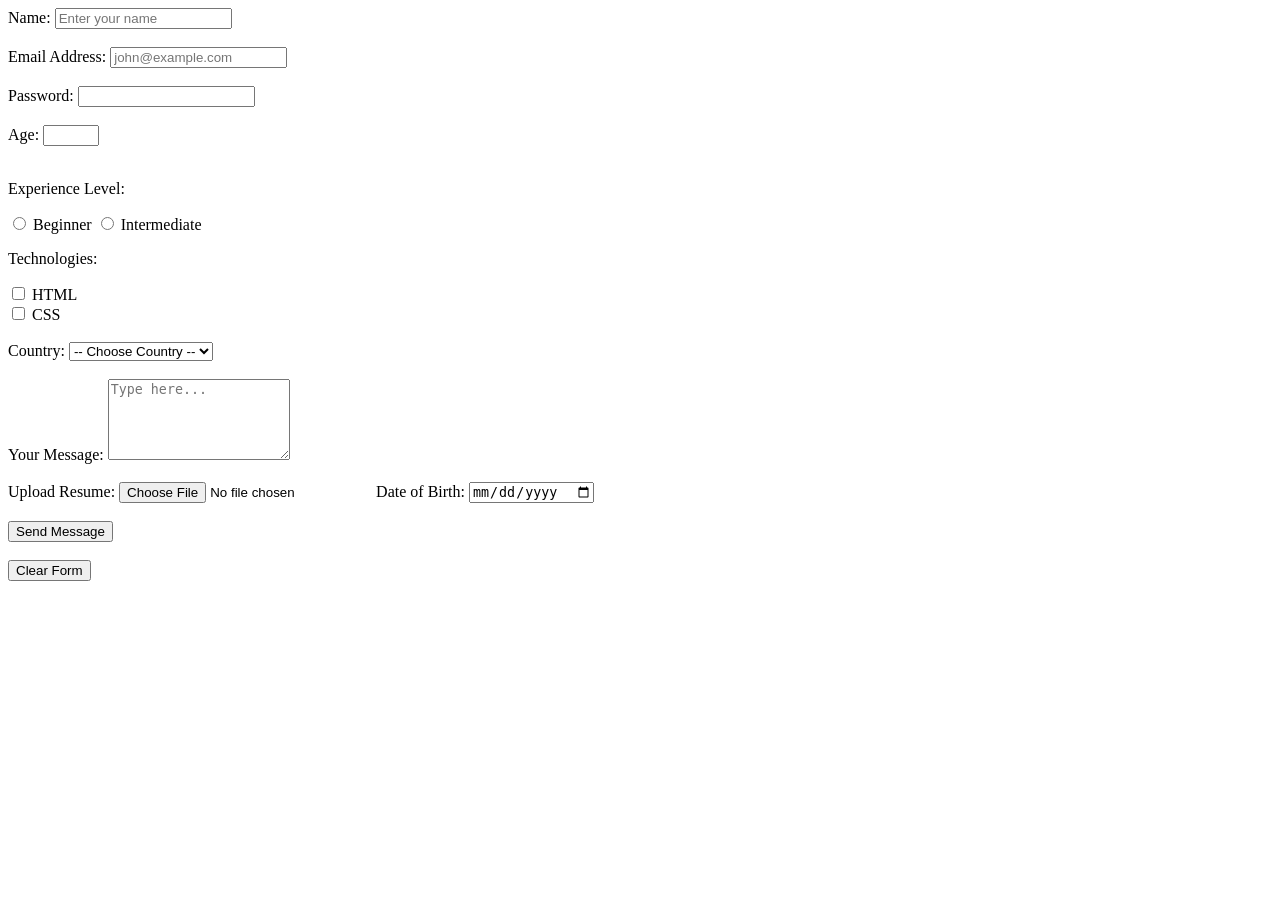
<file: form.html>
<!DOCTYPE html>
<html lang="en">
<head>
    <meta charset="UTF-8">
    <meta name="viewport" content="width=device-width, initial-scale=1.0">
    <title>Document</title>

</head>
<body>
    <!--Complete Form Example-->
    <form action="/submit" method="POST">

    <!--Text Input-->
    <label for="name">Name:</label>
    <input type="text" id="name" name="name" placeholder="Enter your name" required>
    <br><br>

    <!-- Email Input -->
    <label for="email">Email Address:</label>
    <input type="email" id="email" name="email" placeholder="john@example.com" required>
    <br><br>

    <!-- Password Input -->
    <label for="password">Password:</label>
    <input type="password" id="password" name="password" minlength="8">
    <br><br>

    <!-- Number Input -->
    <label for="age">Age:</label>
    <input type="number" id="age" name="age" min="18" max="100">
    <br><br>

    <!-- Radio Buttons (choose ONE) -->
    <p>Experience Level:</p>
    <input type="radio" id="beginner" name="level" value="beginner">
    <label for="beginner">Beginner</label>
    <input type="radio" id="intermediate" name="level" value="intermediate">
    <label for="intermediate">Intermediate</label>
 
    <!-- Checkboxes (choose MANY) -->
    <p>Technologies:</p>
    <input type="checkbox" id="html" name="tech" value="html">
    <label for="html">HTML</label>
    <br>

    <input type="checkbox" id="css" name="tech" value="css">
    <label for="css">CSS</label>
    <br><br>

    <!-- Dropdown Select -->
    <label for="country">Country:</label>
    <select id="country" name="country">
        <option value="">-- Choose Country --</option>
        <option value="in">India</option>
        <option value="us">United States</option>
        <option value="uk">United Kingdom</option>
    </select>
    <br><br>
 
    <!-- Textarea (multi-line text) -->
    <label for="message">Your Message:</label>
    <textarea id="message" name="message" rows="5" placeholder="Type here..."></textarea>
    <br><br>

    <!-- File Upload -->
    <label for="resume">Upload Resume:</label>
    <input type="file" id="resume" name="resume" accept=".pdf,.doc">
 
    <!-- Date Picker -->
    <label for="dob">Date of Birth:</label>
    <input type="date" id="dob" name="dob">
    <br><br>
    
 
    <!-- Submit Button -->
    <button type="submit">Send Message</button>
    <br><br>
    <button type="reset">Clear Form</button>
 
</form>
</body>
</html>
</file>
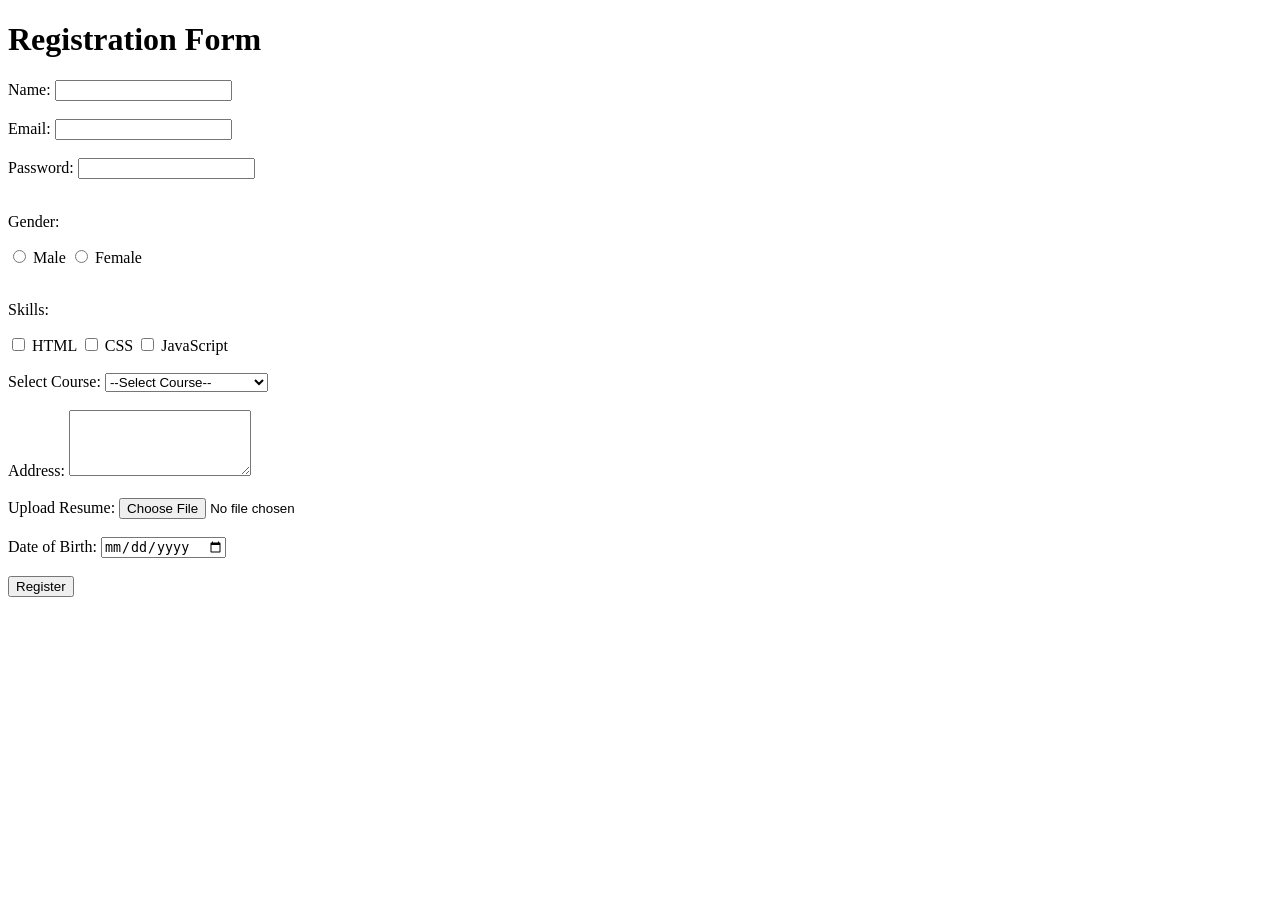
<file: registration form.html>
<!DOCTYPE html>
<html lang="en">
<head>
    <meta charset="UTF-8">
    <meta name="viewport" content="width=device-width, initial-scale=1.0">
    <title>Registration Form</title>
</head>

<body>

    <h1>Registration Form</h1>

    <form action="#" method="POST">

        <label for="name">Name:</label>
        <input type="text" id="name" name="name" required>
        <br><br>

        <label for="email">Email:</label>
        <input type="email" id="email" name="email" required>
        <br><br>

        <label for="password">Password:</label>
        <input type="password" id="password" name="password" required>
        <br><br>

        <p>Gender:</p>
        <input type="radio" id="male" name="gender" value="male">
        <label for="male">Male</label>

        <input type="radio" id="female" name="gender" value="female">
        <label for="female">Female</label>
        <br><br>

        <p>Skills:</p>
        <input type="checkbox" id="html" name="skills" value="HTML">
        <label for="html">HTML</label>

        <input type="checkbox" id="css" name="skills" value="CSS">
        <label for="css">CSS</label>

        <input type="checkbox" id="javascript" name="skills" value="JavaScript">
        <label for="javascript">JavaScript</label>
        <br><br>

        <label for="course">Select Course:</label>
        <select id="course" name="course">
            <option value="">--Select Course--</option>
            <option value="web-development">Web Development</option>
            <option value="react">React</option>
            <option value="full-stack">Full Stack Development</option>
        </select>
        <br><br>

        <label for="address">Address:</label>
        <textarea id="address" name="address" rows="4"></textarea>
        <br><br>

        <label for="resume">Upload Resume:</label>
        <input type="file" id="resume" name="resume">
        <br><br>

        <label for="dob">Date of Birth:</label>
        <input type="date" id="dob" name="dob">
        <br><br>

        <button type="submit">Register</button>

    </form>

</body>
</html>
</file>
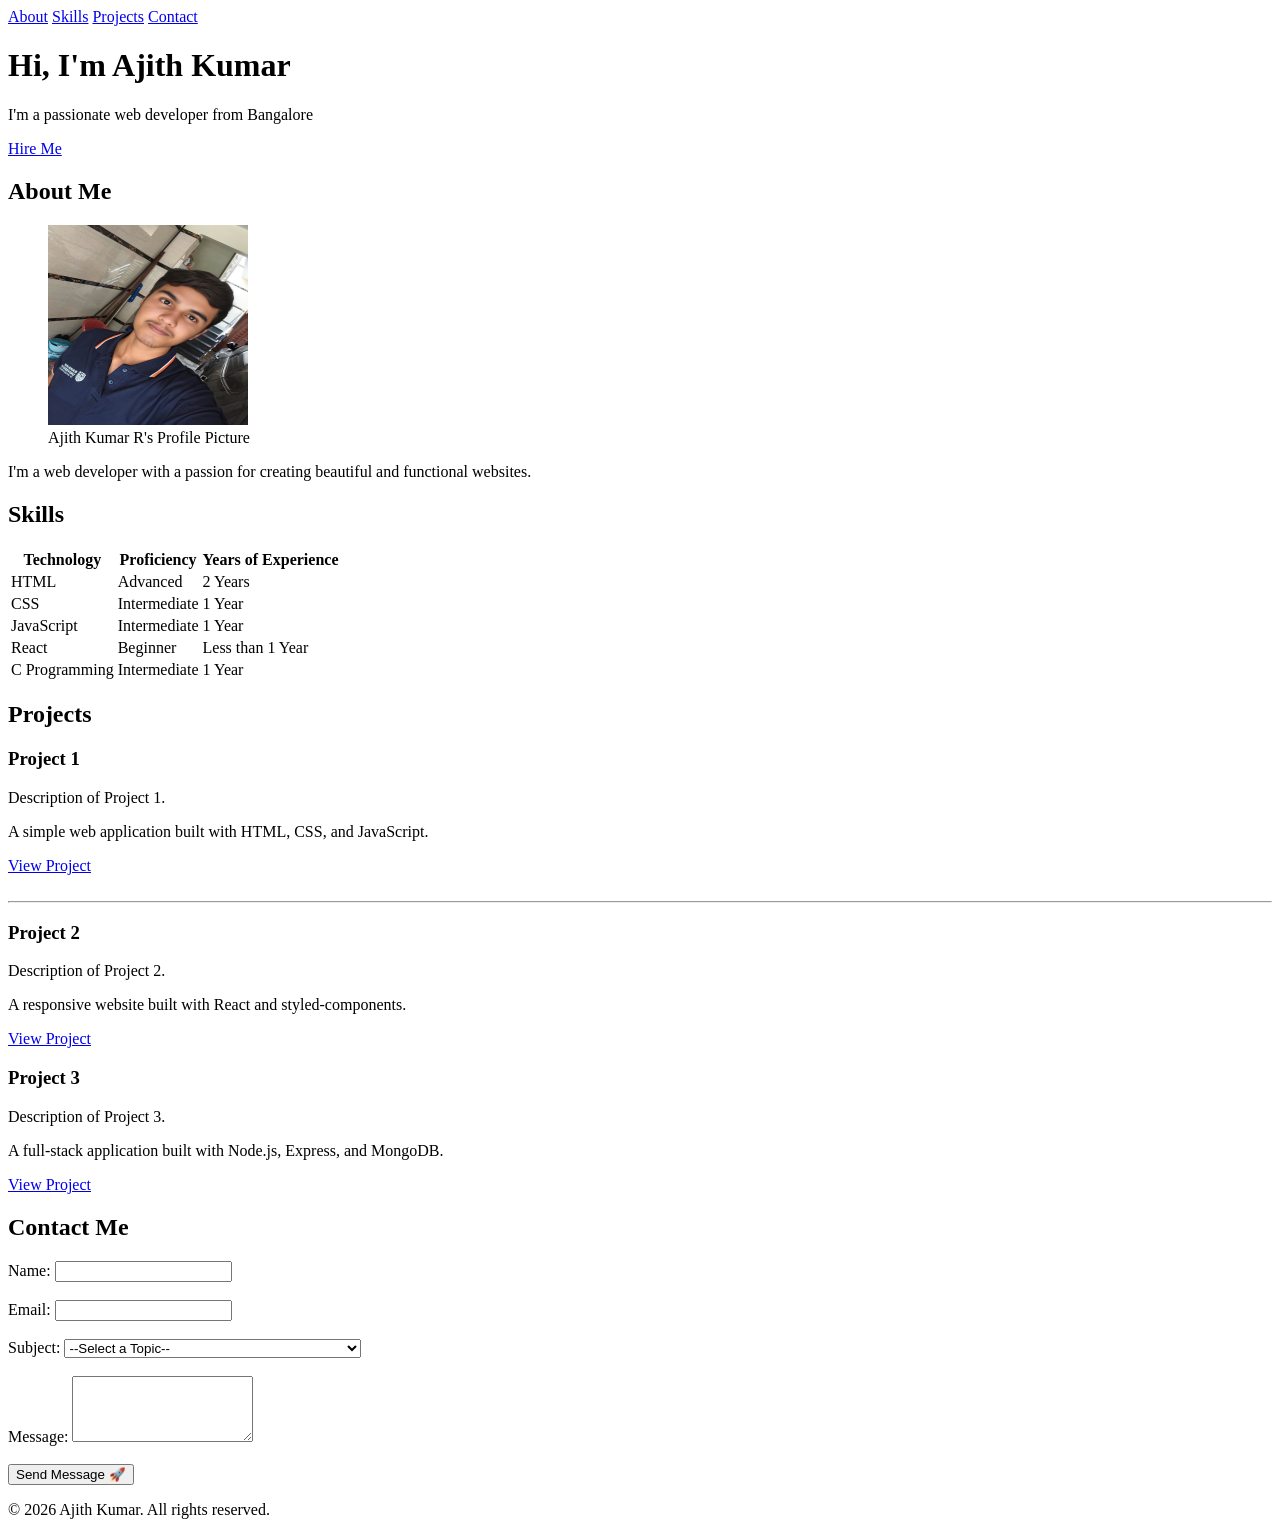
<file: skills.html>
<!DOCTYPE html>
<html lang="en">
<head>
    <meta charset="UTF-8">
    <meta name="viewport" content="width=device-width, initial-scale=1.0">

    <!--SEO Meta Tags-->
    <meta name="description" content="Ajith Kumar's Portfolio - Web Developer from Bangalore. Showcasing skills, projects, and contact information.">
    <meta name="keywords" content="Ajith Kumar, Portfolio, Web Developer, Bangalore, HTML, CSS, JavaScript, React, Projects">
    <meta name="author" content="Ajith Kumar">

    <title>My Portfolio | Ajith Kumar</title>

    <!--Open Graph Meta Tags for social media sharing-->
    <meta property="og:title" content="Ajith Kumar's Portfolio">
    <meta property="og:description" content="Web Developer from Bangalore">
    <meta property="og:image" content="profile.jpeg">
    <meta property="og:url" content="https://your-portfolio-url.com">
    <meta property="og:type" content="website">

    <!--Twitter Card Meta Tags-->
    <meta name="twitter:card" content="summary_large_image">
    <meta name="twitter:title" content="Ajith Kumar's Portfolio">
    <meta name="twitter:description" content="Web Developer from Bangalore">
    <meta name="twitter:image" content="profile.jpeg">

    <!--Favicon-->
    <link rel="icon" type="image/png" href="favicon.jpg">
</head>

<body>

    <!--HEADER SECTION-->
    <header>

        <!--NAVIGATION-->
        <nav>
            <a href="#about">About</a>
            <a href="#skills">Skills</a>
            <a href="#projects">Projects</a>
            <a href="#contact">Contact</a>
        </nav>

        <!--HERO SECTION-->
        <h1>Hi, I'm Ajith Kumar</h1>
        <p>I'm a passionate web developer from Bangalore</p>
        <a href="#contact" class="btn">Hire Me</a>

    </header>

    <!--ABOUT SECTION-->
    <section id="about">
        <h2>About Me</h2>

        <figure>
            <img src="profile.jpeg"
                 alt="Ajith Kumar's Profile Picture"
                 width="200"
                 height="200">

            <figcaption>
                Ajith Kumar R's Profile Picture
            </figcaption>
        </figure>

        <p>
            I'm a web developer with a passion for creating
            beautiful and functional websites.
        </p>
    </section>

    <!--SKILLS SECTION-->
    <section id="skills">

        <h2>Skills</h2>

        <table>

            <thead>
                <tr>
                    <th>Technology</th>
                    <th>Proficiency</th>
                    <th>Years of Experience</th>
                </tr>
            </thead>

            <tbody>
                <tr>
                    <td>HTML</td>
                    <td>Advanced</td>
                    <td>2 Years</td>
                </tr>

                <tr>
                    <td>CSS</td>
                    <td>Intermediate</td>
                    <td>1 Year</td>
                </tr>

                <tr>
                    <td>JavaScript</td>
                    <td>Intermediate</td>
                    <td>1 Year</td>
                </tr>

                <tr>
                    <td>React</td>
                    <td>Beginner</td>
                    <td>Less than 1 Year</td>
                </tr>

                <tr>
                    <td>C Programming</td>
                    <td>Intermediate</td>
                    <td>1 Year</td>
                </tr>
            </tbody>

        </table>

    </section>

    <!--PROJECTS SECTION-->
    <section id="projects">

        <h2>Projects</h2>

        <div class="project-card">
            <h3>Project 1</h3>
            <p>Description of Project 1.</p>
            <p>
                A simple web application built with HTML,
                CSS, and JavaScript.
            </p>

            <a href="project1.html"
               class="btn"
               target="_blank">
                View Project
            </a>

            <br><br>
        <hr>

        <div class="project-card">
            <h3>Project 2</h3>
            <p>Description of Project 2.</p>
            <p>
                A responsive website built with React
                and styled-components.
            </p>
            <a href="#" class="btn">View Project</a>
        </div>

        <div class="project-card">
            <h3>Project 3</h3>
            <p>Description of Project 3.</p>
            <p>
                A full-stack application built with Node.js,
                Express, and MongoDB.
            </p>
            <a href="#" class="btn">View Project</a>
        </div>

    </section>

    <!--CONTACT SECTION-->
    <section id="contact">

        <h2>Contact Me</h2>

        <form action="#" method="POST">

            <label for="name">Name:</label>
            <input
                type="text"
                id="name"
                name="name"
                required>
            <br><br>

            <label for="email">Email:</label>
            <input
                type="email"
                id="email"
                name="email"
                required>
            <br><br>

            <label for="subject">Subject:</label>
            <select
                id="subject"
                name="subject"
                required>

                <option value="">
                    --Select a Topic--
                </option>

                <option value="web-development">
                    I want to Hire You
                </option>

                <option value="ui-ux-design">
                    I want to collaborate on a UI/UX design project
                </option>

                <option value="other">
                    Other
                </option>

            </select>

            <br><br>

            <label for="message">Message:</label>
            <textarea
                id="message"
                name="message"
                rows="4"
                required>
            </textarea>

            <br><br>

            <button type="submit">
                Send Message 🚀
            </button>

        </form>

    </section>

    <!--FOOTER SECTION-->
    <footer>
        <p>
            &copy; 2026 Ajith Kumar.
            All rights reserved.
        </p>
    </footer>

</body>
</html>
</file>
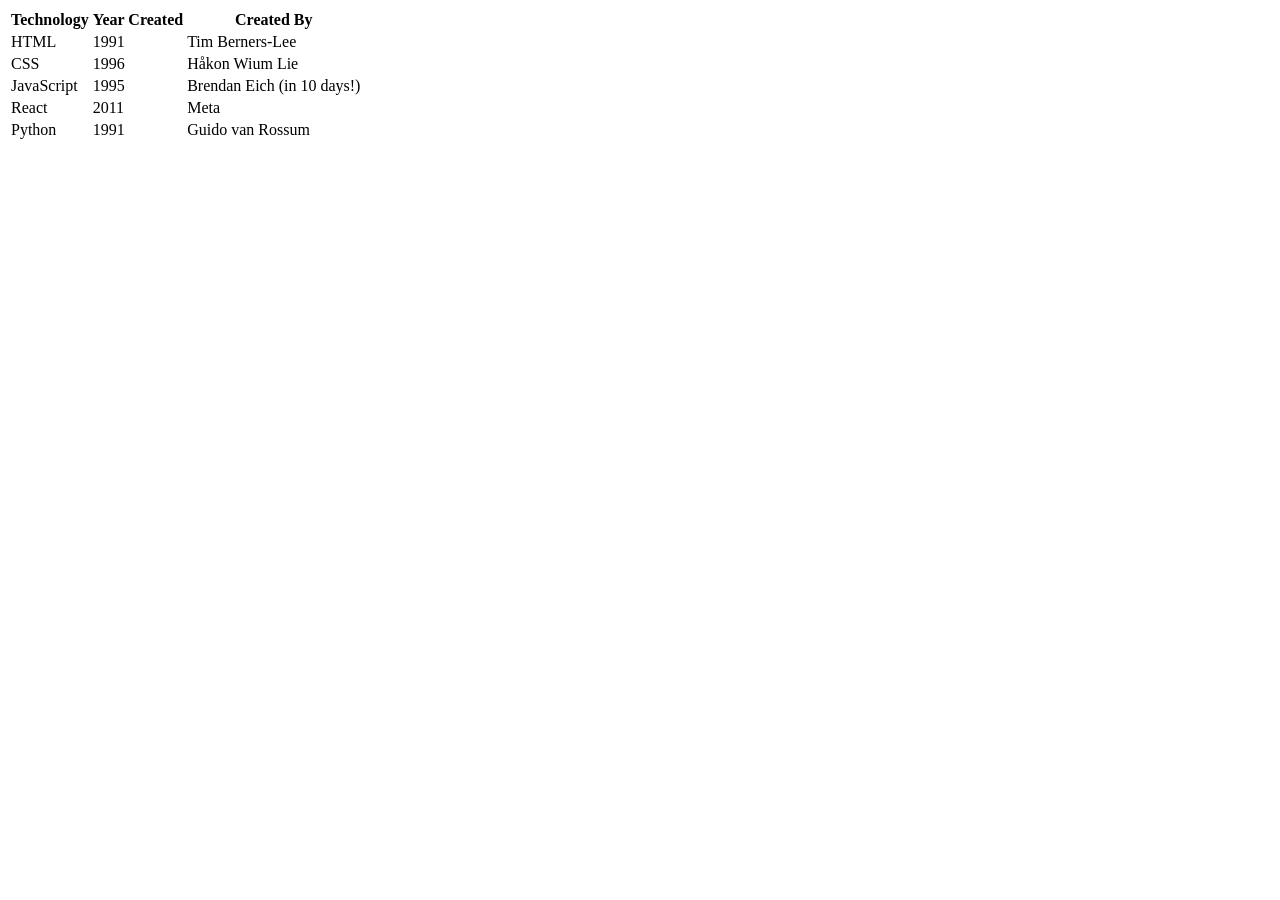
<file: tables.html>
<!DOCTYPE html>
<html lang="en">
<head>
    <meta charset="UTF-8">
    <meta name="viewport" content="width=device-width, initial-scale=1.0">
    <title>Document</title>
</head>

<body>
    <!--TABLES EXAMPLE-->
    <table>
    <thead>
        <tr>
            <th>Technology</th>
            <th>Year Created</th>
            <th>Created By</th>
        </tr>
    </thead>
    <tbody>
        <tr>
            <td>HTML</td>
            <td>1991</td>
            <td>Tim Berners-Lee</td>
        </tr>
        <tr>
            <td>CSS</td>
            <td>1996</td>
            <td>Håkon Wium Lie</td>
        </tr>
        <tr>
            <td>JavaScript</td>
            <td>1995</td>
            <td>Brendan Eich (in 10 days!)</td>
        </tr>
        <tr>
            <td>React</td>
            <td>2011</td>
            <td>Meta</td>
        </tr>
        <tr>
            <td>Python</td>
            <td>1991</td>
            <td>Guido van Rossum</td>
        </tr>
    </tbody>
</table>
</body>
</html>
</file>
